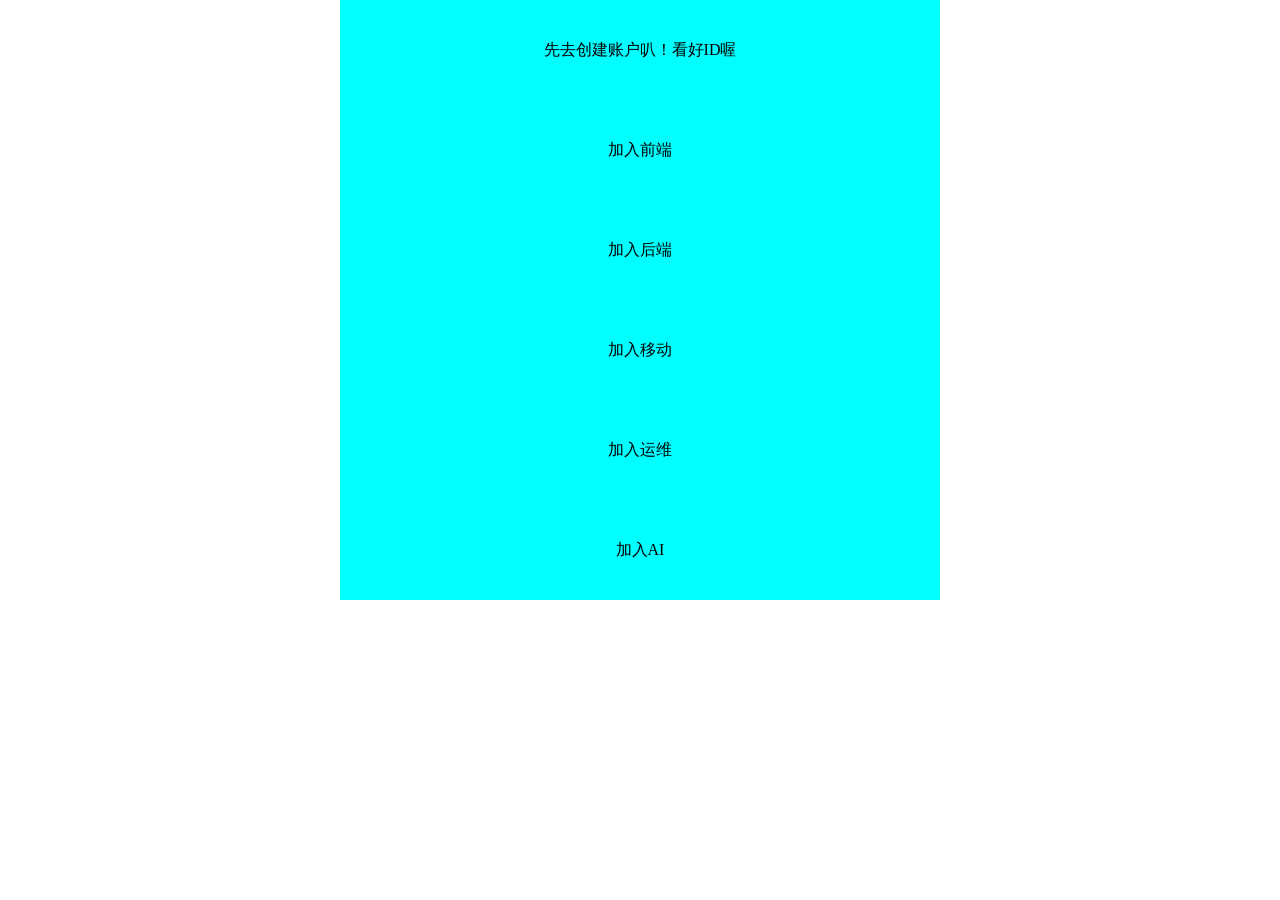
<file: redrock/lesson4/index/index.html>
<!DOCTYPE html>
<html lang="en">
<head>
    <meta charset="UTF-8">
    <meta name="viewport" content="width=device-width, initial-scale=1.0">
    <title>Document</title>
    <link rel="stylesheet" href="./index.css">
</head>
<body>
    <div class="box">
        <ul>
            <li><a href="">先去创建账户叭！看好ID喔</a></li>
            <li><a href="http://localhost:8080/xuanke?studentid=1&xiaotuantiid=1" target="_blank">加入前端</a></li>
            <li><a href="http://localhost:8080/xuanke?studentid=2&xiaotuantiid=2" target="_blank">加入后端</a></li>
            <li><a href="http://localhost:8080/xuanke?studentid=3&xiaotuantiid=3" target="_blank">加入移动</a></li>
            <li><a href="http://localhost:8080/xuanke?studentid=4&xiaotuantiid=4" target="_blank">加入运维</a></li>
            <li><a href="http://localhost:8080/xuanke?studentid=5&xiaotuantiid=5" target="_blank">加入AI</a></li>
        </ul>
    </div>
</body>
</html>
</file>
<file: redrock/lesson4/index/index.css>
*{
    margin: 0;
    padding: 0;
    box-sizing: border-box;
}
a{
    text-decoration: none;
}
ul,li{
    list-style: none;
}
html,body{
    width: 100%;
    height: 100%;
}
.box{
    width: 600px;
    height: 600px;
    background-color: aqua;
    margin: 0 auto;
}
.box ul{
    display: flex;
    flex-wrap: wrap;
    align-items: center;
    justify-content: center;
    height: 100%;
}
.box ul li{
    width: 302px;
    height: 100px;
    display: flex;
    justify-content: center;
}
.box ul li a{
    display: block;
    width: 100%;
    text-align: center;
    line-height: 100px;
    color:black
}
.box ul li a:hover{
    background-color: red;
    color: white;
}
</file>
